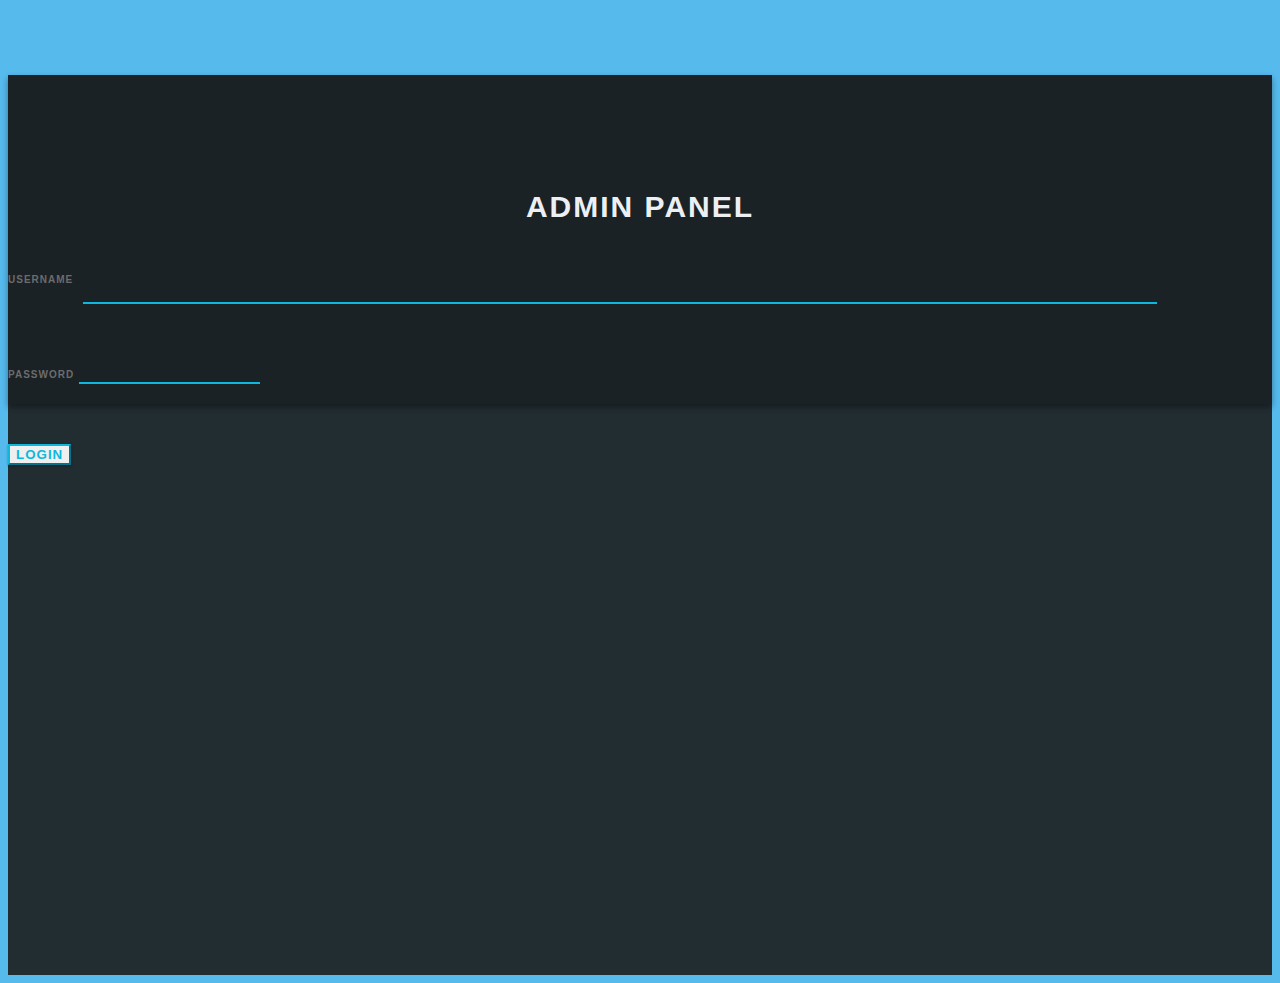
<file: admin.html>
<!DOCTYPE html>
<html lang="en">
<head>
    <meta charset="UTF-8">
    <meta http-equiv="X-UA-Compatible" content="IE=edge">
    <meta name="viewport" content="width=device-width, initial-scale=1.0">
    <link rel="stylesheet" href="styles.css">
    <title>Document</title>
</head>
<body>
    
    <div class="container">
        <div class="row">
            <div class="col-lg-3 col-md-2"></div>
            <div class="col-lg-6 col-md-8 login-box">
                <div class="col-lg-12 login-key">
                    <i class="fa fa-key" aria-hidden="true"></i>
                </div>
                <div class="col-lg-12 login-title">
                    ADMIN PANEL
                </div>

                <div class="col-lg-12 login-form">
                    <div class="col-lg-12 login-form">
                        <form>
                            <div class="form-group">
                                <label class="form-control-label">USERNAME</label>
                                <input type="text" class="form-control">
                            </div>
                            <div class="form-group">
                                <label class="form-control-label">PASSWORD</label>
                                <input type="password" class="form-control" i>
                            </div>

                            <div class="col-lg-12 loginbttm">
                                <div class="col-lg-6 login-btm login-text">
                                    <!-- Error Message -->
                                </div>
                                <div class="col-lg-6 login-btm login-button">
                                    <button type="submit" class="btn btn-outline-primary">LOGIN</button>
                                </div>
                            </div>
                        </form>
                    </div>
                </div>
                <div class="col-lg-3 col-md-2"></div>
            </div>
        </div>





</body>
</html>
</file>
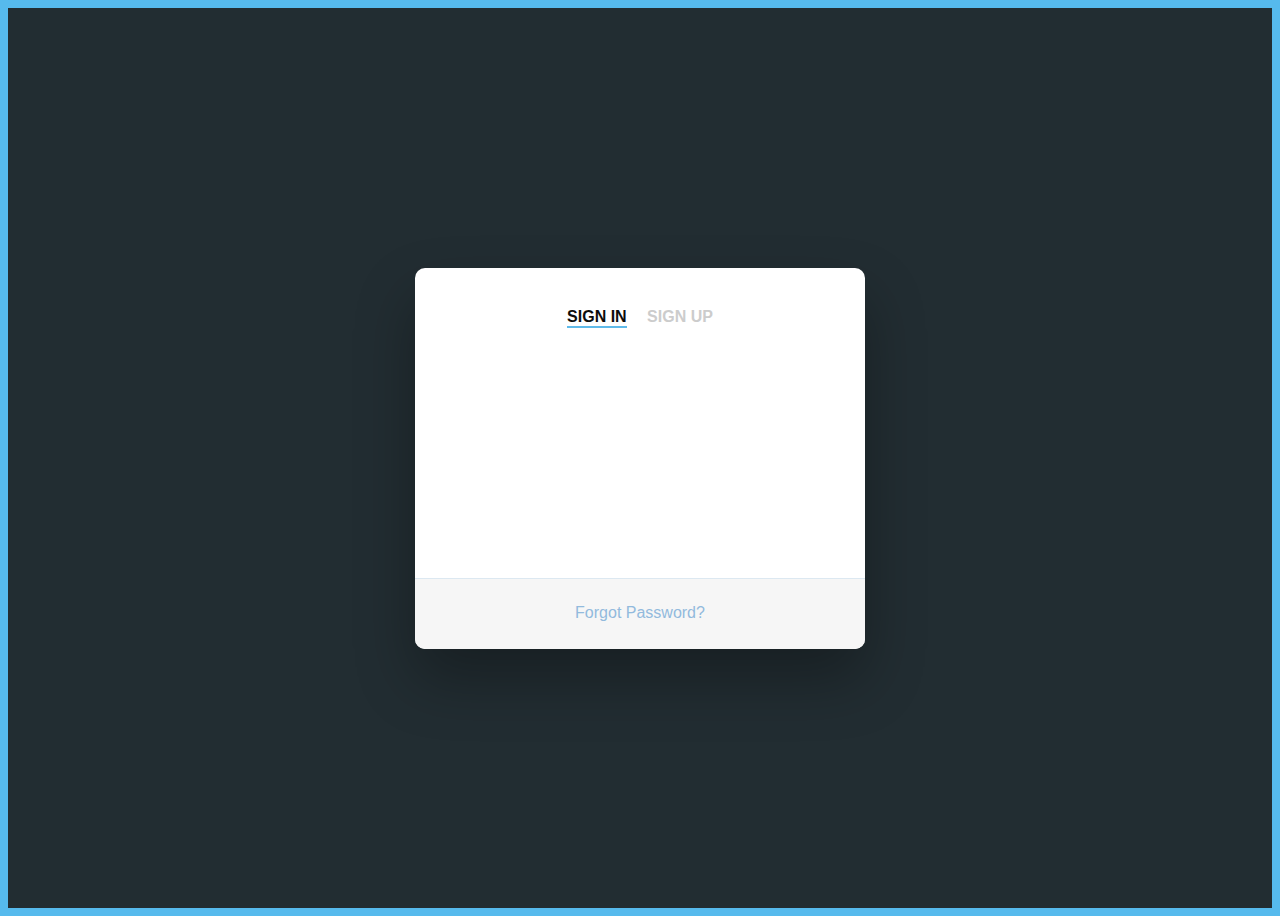
<file: page.html>
<!DOCTYPE html>
<html lang="en">
<head>
    <meta charset="UTF-8">
    <meta http-equiv="X-UA-Compatible" content="IE=edge">
    <meta name="viewport" content="width=device-width, initial-scale=1.0">
    <link rel="stylesheet" href="styles.css">
    <title>Document</title>
</head>
<body>
    <div class="wrapper fadeInDown">
        <div id="formContent">
          <!-- Tabs Titles -->
          <h2 class="active"> Sign In </h2>
          <h2 class="inactive underlineHover">Sign Up </h2>
      
          <!-- Icon -->
          <div class="fadeIn first">
          </div>
      
          <!-- Login Form -->
          <form>
            <input type="text" id="login" class="fadeIn second" name="login" placeholder="login">
            <input type="text" id="password" class="fadeIn third" name="login" placeholder="password">
            <input type="submit" class="fadeIn fourth" value="Log In">
          </form>
      
          <!-- Remind Passowrd -->
          <div id="formFooter">
            <a class="underlineHover" href="#">Forgot Password?</a>
          </div>
      
        </div>
      </div>
</body>
</html>
</file>
<file: styles.css>
#login{
    object-fit: fill;
    background-color: burlywood;
    text-align: center;
}
#signup{
    margin:auto;
    text-align: center;
    background-color: burlywood;
}
h1{
    color: brown;
}



@import url('https://fonts.googleapis.com/css?family=Poppins');

/* BASIC */

html {
  background-color: #56baed;
}

body {
  font-family: "Poppins", sans-serif;
  height: 100vh;
}

a {
  color: #92badd;
  display:inline-block;
  text-decoration: none;
  font-weight: 400;
}

h2 {
  text-align: center;
  font-size: 16px;
  font-weight: 600;
  text-transform: uppercase;
  display:inline-block;
  margin: 40px 8px 10px 8px; 
  color: #cccccc;
}



/* STRUCTURE */

.wrapper {
  display: flex;
  align-items: center;
  flex-direction: column; 
  justify-content: center;
  width: 100%;
  min-height: 100%;
  padding: 20px;
}

#formContent {
  -webkit-border-radius: 10px 10px 10px 10px;
  border-radius: 10px 10px 10px 10px;
  background: #fff;
  padding: 30px;
  width: 90%;
  max-width: 450px;
  position: relative;
  padding: 0px;
  -webkit-box-shadow: 0 30px 60px 0 rgba(0,0,0,0.3);
  box-shadow: 0 30px 60px 0 rgba(0,0,0,0.3);
  text-align: center;
}

#formFooter {
  background-color: #f6f6f6;
  border-top: 1px solid #dce8f1;
  padding: 25px;
  text-align: center;
  -webkit-border-radius: 0 0 10px 10px;
  border-radius: 0 0 10px 10px;
}



/* TABS */

h2.inactive {
  color: #cccccc;
}

h2.active {
  color: #0d0d0d;
  border-bottom: 2px solid #5fbae9;
}



/* FORM TYPOGRAPHY*/

input[type=button], input[type=submit], input[type=reset]  {
  background-color: #56baed;
  border: none;
  color: white;
  padding: 15px 80px;
  text-align: center;
  text-decoration: none;
  display: inline-block;
  text-transform: uppercase;
  font-size: 13px;
  -webkit-box-shadow: 0 10px 30px 0 rgba(95,186,233,0.4);
  box-shadow: 0 10px 30px 0 rgba(95,186,233,0.4);
  -webkit-border-radius: 5px 5px 5px 5px;
  border-radius: 5px 5px 5px 5px;
  margin: 5px 20px 40px 20px;
  -webkit-transition: all 0.3s ease-in-out;
  -moz-transition: all 0.3s ease-in-out;
  -ms-transition: all 0.3s ease-in-out;
  -o-transition: all 0.3s ease-in-out;
  transition: all 0.3s ease-in-out;
}

input[type=button]:hover, input[type=submit]:hover, input[type=reset]:hover  {
  background-color: #39ace7;
}

input[type=button]:active, input[type=submit]:active, input[type=reset]:active  {
  -moz-transform: scale(0.95);
  -webkit-transform: scale(0.95);
  -o-transform: scale(0.95);
  -ms-transform: scale(0.95);
  transform: scale(0.95);
}

input[type=text] {
  background-color: #f6f6f6;
  border: none;
  color: #0d0d0d;
  padding: 15px 32px;
  text-align: center;
  text-decoration: none;
  display: inline-block;
  font-size: 16px;
  margin: 5px;
  width: 85%;
  border: 2px solid #f6f6f6;
  -webkit-transition: all 0.5s ease-in-out;
  -moz-transition: all 0.5s ease-in-out;
  -ms-transition: all 0.5s ease-in-out;
  -o-transition: all 0.5s ease-in-out;
  transition: all 0.5s ease-in-out;
  -webkit-border-radius: 5px 5px 5px 5px;
  border-radius: 5px 5px 5px 5px;
}

input[type=text]:focus {
  background-color: #fff;
  border-bottom: 2px solid #5fbae9;
}

input[type=text]:placeholder {
  color: #cccccc;
}



/* ANIMATIONS */

/* Simple CSS3 Fade-in-down Animation */
.fadeInDown {
  -webkit-animation-name: fadeInDown;
  animation-name: fadeInDown;
  -webkit-animation-duration: 1s;
  animation-duration: 1s;
  -webkit-animation-fill-mode: both;
  animation-fill-mode: both;
}

@-webkit-keyframes fadeInDown {
  0% {
    opacity: 0;
    -webkit-transform: translate3d(0, -100%, 0);
    transform: translate3d(0, -100%, 0);
  }
  100% {
    opacity: 1;
    -webkit-transform: none;
    transform: none;
  }
}

@keyframes fadeInDown {
  0% {
    opacity: 0;
    -webkit-transform: translate3d(0, -100%, 0);
    transform: translate3d(0, -100%, 0);
  }
  100% {
    opacity: 1;
    -webkit-transform: none;
    transform: none;
  }
}

/* Simple CSS3 Fade-in Animation */
@-webkit-keyframes fadeIn { from { opacity:0; } to { opacity:1; } }
@-moz-keyframes fadeIn { from { opacity:0; } to { opacity:1; } }
@keyframes fadeIn { from { opacity:0; } to { opacity:1; } }

.fadeIn {
  opacity:0;
  -webkit-animation:fadeIn ease-in 1;
  -moz-animation:fadeIn ease-in 1;
  animation:fadeIn ease-in 1;

  -webkit-animation-fill-mode:forwards;
  -moz-animation-fill-mode:forwards;
  animation-fill-mode:forwards;

  -webkit-animation-duration:1s;
  -moz-animation-duration:1s;
  animation-duration:1s;
}

.fadeIn.first {
  -webkit-animation-delay: 0.4s;
  -moz-animation-delay: 0.4s;
  animation-delay: 0.4s;
}

.fadeIn.second {
  -webkit-animation-delay: 0.6s;
  -moz-animation-delay: 0.6s;
  animation-delay: 0.6s;
}

.fadeIn.third {
  -webkit-animation-delay: 0.8s;
  -moz-animation-delay: 0.8s;
  animation-delay: 0.8s;
}

.fadeIn.fourth {
  -webkit-animation-delay: 1s;
  -moz-animation-delay: 1s;
  animation-delay: 1s;
}

/* Simple CSS3 Fade-in Animation */
.underlineHover:after {
  display: block;
  left: 0;
  bottom: -10px;
  width: 0;
  height: 2px;
  background-color: #56baed;
  content: "";
  transition: width 0.2s;
}

.underlineHover:hover {
  color: #0d0d0d;
}

.underlineHover:hover:after{
  width: 100%;
}



/* OTHERS */

*:focus {
    outline: none;
} 

#icon {
  width:60%;
}

* {
  box-sizing: border-box;
}

body {
    background: #222D32;
    font-family: 'Roboto', sans-serif;
}

.login-box {
    margin-top: 75px;
    height: auto;
    background: #1A2226;
    text-align: center;
    box-shadow: 0 3px 6px rgba(0, 0, 0, 0.16), 0 3px 6px rgba(0, 0, 0, 0.23);
}

.login-key {
    height: 100px;
    font-size: 80px;
    line-height: 100px;
    background: -webkit-linear-gradient(#27EF9F, #0DB8DE);
    -webkit-background-clip: text;
    -webkit-text-fill-color: transparent;
}

.login-title {
    margin-top: 15px;
    text-align: center;
    font-size: 30px;
    letter-spacing: 2px;
    margin-top: 15px;
    font-weight: bold;
    color: #ECF0F5;
}

.login-form {
    margin-top: 25px;
    text-align: left;
}

input[type=text] {
    background-color: #1A2226;
    border: none;
    border-bottom: 2px solid #0DB8DE;
    border-top: 0px;
    border-radius: 0px;
    font-weight: bold;
    outline: 0;
    margin-bottom: 20px;
    padding-left: 0px;
    color: #ECF0F5;
}

input[type=password] {
    background-color: #1A2226;
    border: none;
    border-bottom: 2px solid #0DB8DE;
    border-top: 0px;
    border-radius: 0px;
    font-weight: bold;
    outline: 0;
    padding-left: 0px;
    margin-bottom: 20px;
    color: #ECF0F5;
}

.form-group {
    margin-bottom: 40px;
    outline: 0px;
}

.form-control:focus {
    border-color: inherit;
    -webkit-box-shadow: none;
    box-shadow: none;
    border-bottom: 2px solid #0DB8DE;
    outline: 0;
    background-color: #1A2226;
    color: #ECF0F5;
}

input:focus {
    outline: none;
    box-shadow: 0 0 0;
}

label {
    margin-bottom: 0px;
}

.form-control-label {
    font-size: 10px;
    color: #6C6C6C;
    font-weight: bold;
    letter-spacing: 1px;
}

.btn-outline-primary {
    border-color: #0DB8DE;
    color: #0DB8DE;
    border-radius: 0px;
    font-weight: bold;
    letter-spacing: 1px;
    box-shadow: 0 1px 3px rgba(0, 0, 0, 0.12), 0 1px 2px rgba(0, 0, 0, 0.24);
}

.btn-outline-primary:hover {
    background-color: #0DB8DE;
    right: 0px;
}

.login-btm {
    float: left;
}

.login-button {
    padding-right: 0px;
    text-align: right;
    margin-bottom: 25px;
}

.login-text {
    text-align: left;
    padding-left: 0px;
    color: #A2A4A4;
}

.loginbttm {
    padding: 0px;
}
</file>
